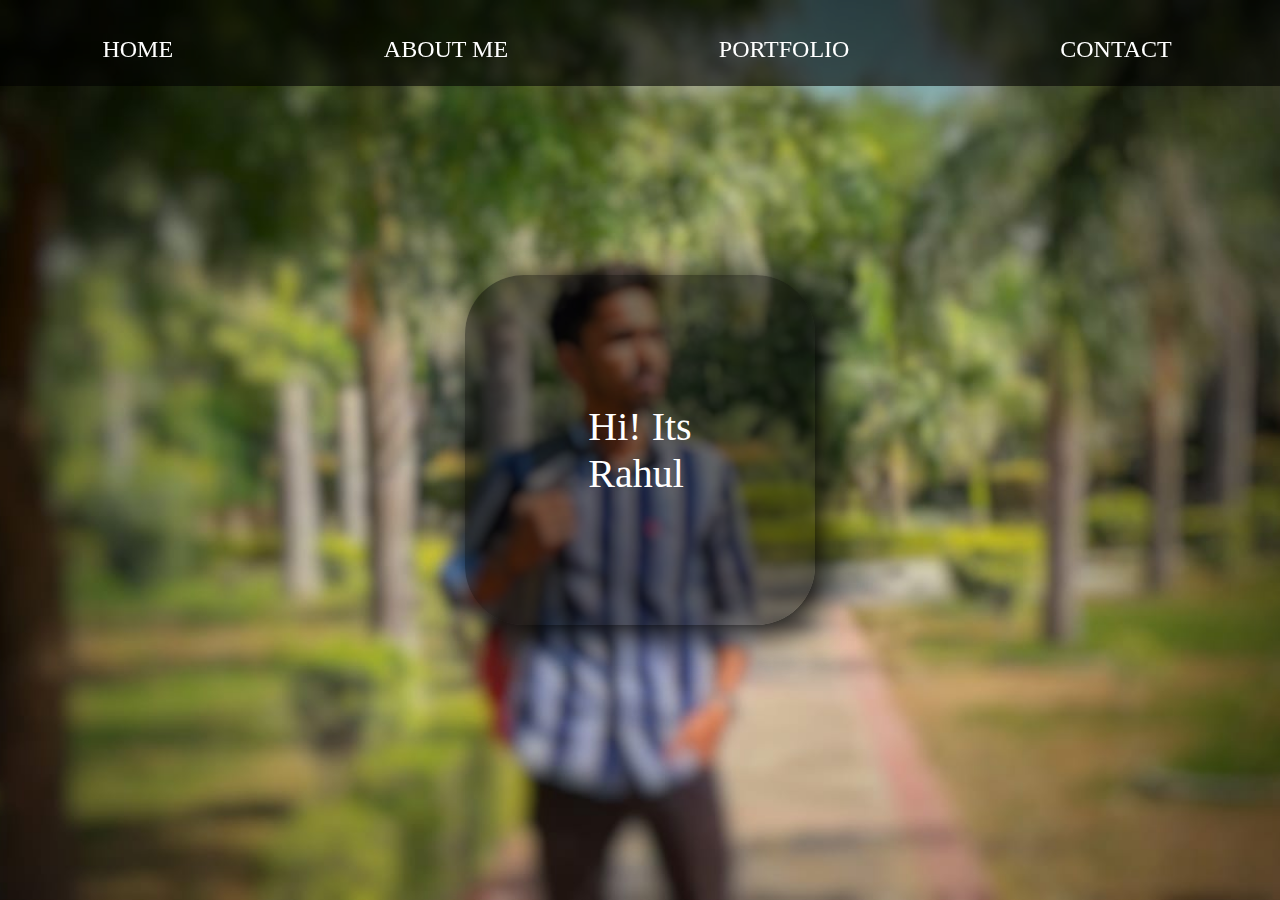
<file: index.html>
<!DOCTYPE html>
<html lang="en">
<head>
    <meta charset="UTF-8">
    <meta name="viewport" content="width=device-width, initial-scale=1.0">
    <title>Document</title>
    <link rel="stylesheet" href="style.css">
</head>
<body>
    <header>
        <div id="navbar">
            <a href="index.html">HOME</a>
            <a href="about.html">ABOUT ME</a>
            <a href="porfolio.html">PORTFOLIO</a>
            <a href="contact.html">CONTACT</a>
        </div>
    </header>
    <section>
        <div id="introimg">
            <dvi id="introcolor">
                Hi! Its <br>Rahul
            </dvi>
        </div>
    </section>
</body>
</html>
</file>
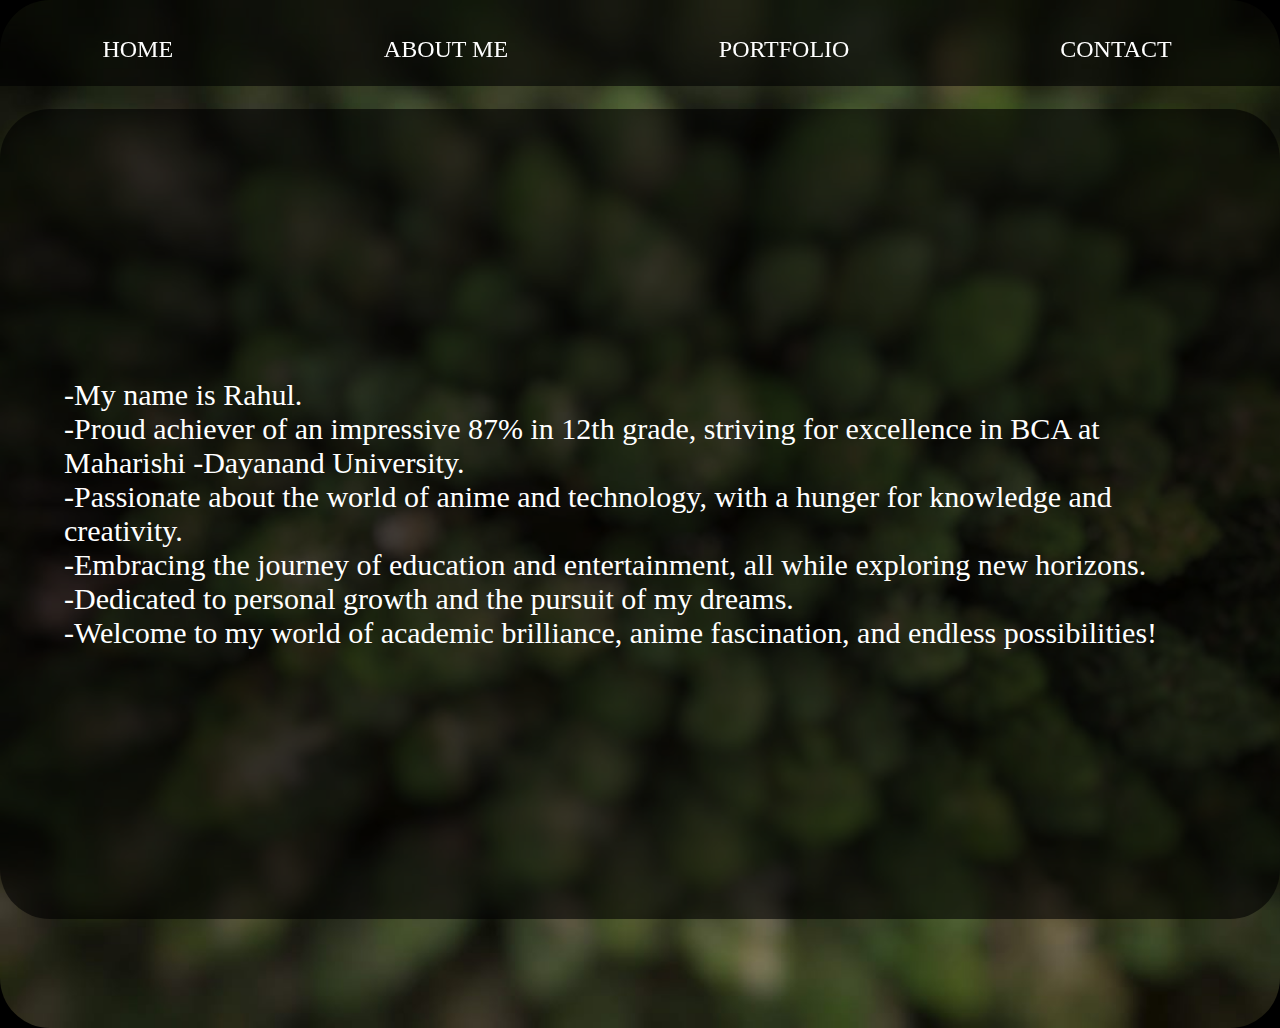
<file: about.html>
<!DOCTYPE html>
<html lang="en">
<head>
    <meta charset="UTF-8">
    <meta name="viewport" content="width=device-width, initial-scale=1.0">
    <title>Document</title>
    <link rel="stylesheet" href="about.css">
</head>
<body>
    <header>
        <div id="navbar">
            <a href="index.html">HOME</a>
            <a href="about.html">ABOUT ME</a>
            <a href="#">PORTFOLIO</a>
            <a href="contact.css">CONTACT</a>
        </div>
    </header> 
    <section>
        <div id="about">
            <div id="aboutme">
            -My name is Rahul.<br>
            -Proud achiever of an impressive 87% in 12th grade, striving for excellence in BCA at Maharishi -Dayanand University.<br>
            -Passionate about the world of anime and technology, with a hunger for knowledge and creativity.<br>
            -Embracing the journey of education and entertainment, all while exploring new horizons.<br>
            -Dedicated to personal growth and the pursuit of my dreams.<br>
            -Welcome to my world of academic brilliance, anime fascination, and endless possibilities!<br>
            </div>
        </div>
    </section>   
</body>
</html>
</file>
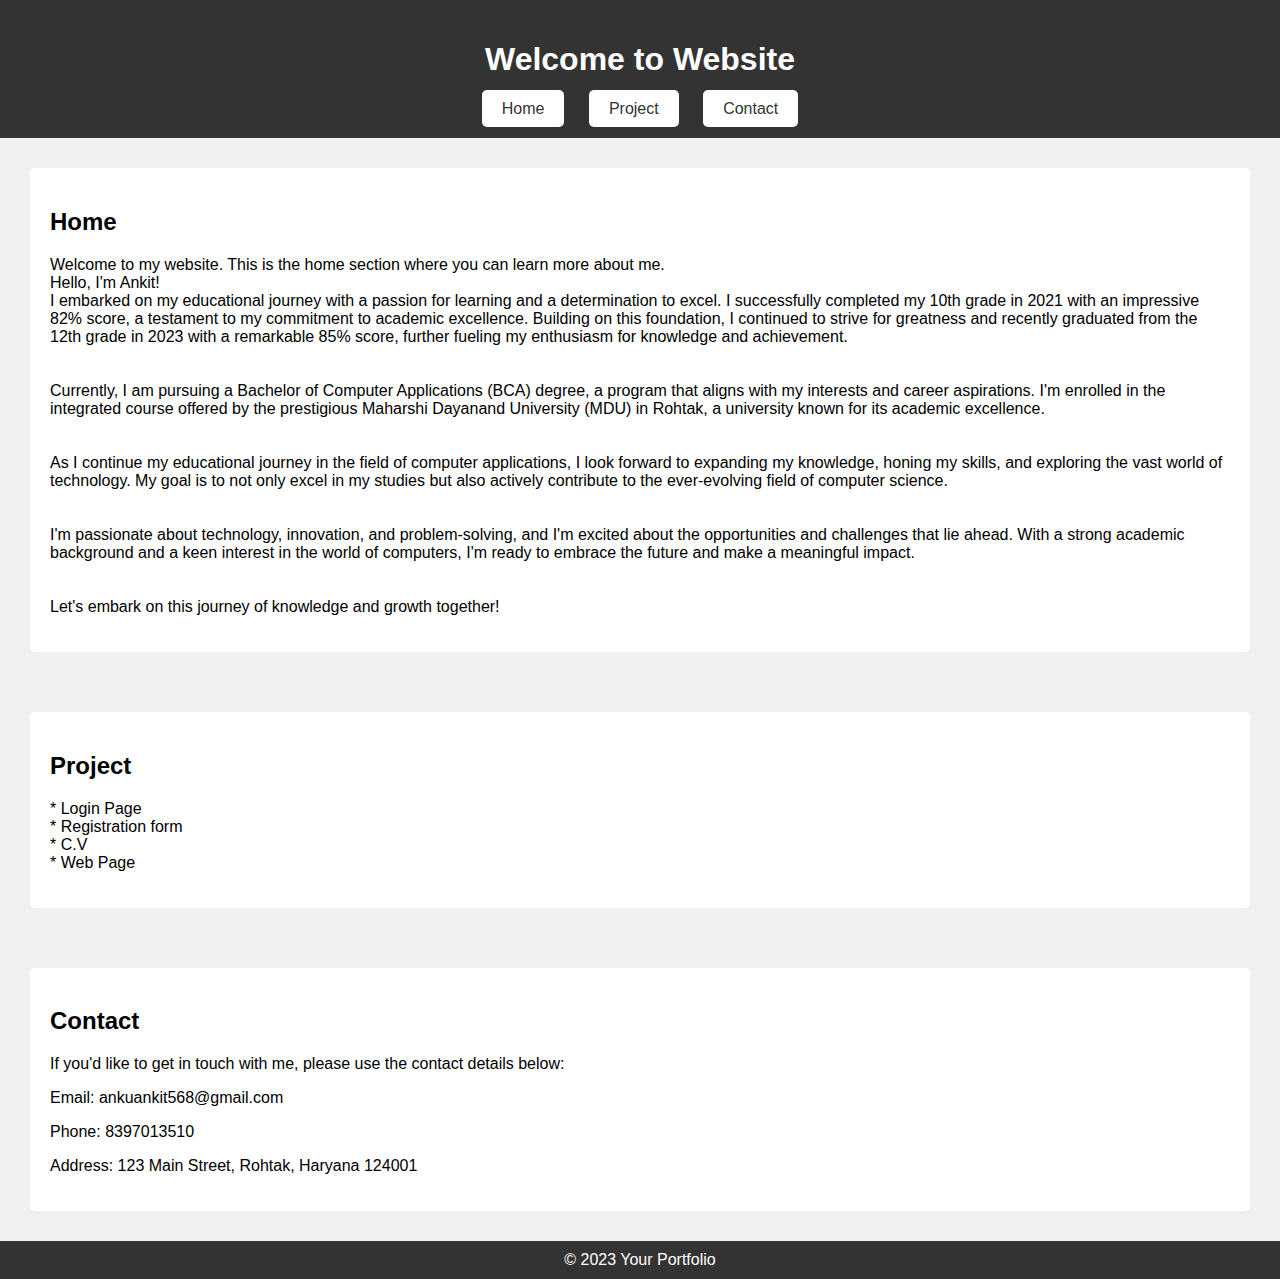
<file: Ak009.html>
<!DOCTYPE html>
<html>
<head>
    <meta charset="UTF-8">
    <title>Your Portfolio</title>
    <style>
        body {
            font-family: Arial, sans-serif;
            margin: 0;
            padding: 0;
            background-color: #f0f0f0;
        }

        header {
            background-color: #333;
            color: #fff;
            text-align: center;
            padding: 20px;
        }

        nav {
            text-align: center;
            margin-top: 20px;
        }

        nav a {
            text-decoration: none;
            color: #333;
            padding: 10px 20px;
            margin: 10px;
            background-color: #fff;
            border-radius: 5px;
        }

        nav a:hover {
            background-color: #666;
            color: #fff;
        }

        .container {
            padding: 20px;
        }

        h1 {
            text-align: center;
        }

        section {
            background-color: #fff;
            padding: 20px;
            margin: 10px;
            border-radius: 5px;
        }

        footer {
            background-color: #333;
            color: #fff;
            text-align: center;
            padding: 10px;
        }
    </style>
</head>
<body>
    <header>
        <h1>Welcome to Website</h1>
        <nav>
            <a href="#home">Home</a>
            <a href="#portfolio">Project</a>
            <a href="#contact">Contact</a>
        </nav>
    </header>

    <div class="container" id="home">
        <section>
            <h2>Home</h2>
            <p>Welcome to my website. This is the home section where you can learn more about me.</br>
                Hello, I'm Ankit!</br>
                I embarked on my educational journey with a passion for learning and a determination to excel. I successfully completed my 10th grade in 2021 with an impressive 82% score, a testament to my commitment to academic excellence. Building on this foundation, I continued to strive for greatness and recently graduated from the 12th grade in 2023 with a remarkable 85% score, further fueling my enthusiasm for knowledge and achievement.
            </br></br></br>
            Currently, I am pursuing a Bachelor of Computer Applications (BCA) degree, a program that aligns with my interests and career aspirations. I'm enrolled in the integrated course offered by the prestigious Maharshi Dayanand University (MDU) in Rohtak, a university known for its academic excellence.
        </br></br></br>
        As I continue my educational journey in the field of computer applications, I look forward to expanding my knowledge, honing my skills, and exploring the vast world of technology. My goal is to not only excel in my studies but also actively contribute to the ever-evolving field of computer science.

    </br></br></br>
    I'm passionate about technology, innovation, and problem-solving, and I'm excited about the opportunities and challenges that lie ahead. With a strong academic background and a keen interest in the world of computers, I'm ready to embrace the future and make a meaningful impact.
</br></br></br>
Let's embark on this journey of knowledge and growth together!

            </p>
        </section>
    </div>

    <div class="container" id="portfolio">
        <section>
            <h2>Project</h2>
            <p>
        *  Login Page </br>
        *  Registration form </br>
        *  C.V</br>
        *  Web Page </br>     
            </p>
            <!-- Add your portfolio items here -->
        </section>
    </div>

    <div class="container" id="contact">
        <section>
            <h2>Contact</h2>
            <p>If you'd like to get in touch with me, please use the contact details below:</p>
            <p>Email: ankuankit568@gmail.com</p>
            <p>Phone: 8397013510</p>
            <p>Address: 123 Main Street, Rohtak, Haryana 124001</p>
        </section>
    </div>

    <footer>
        &copy; 2023 Your Portfolio
    </footer>
</body>
</html>
</file>
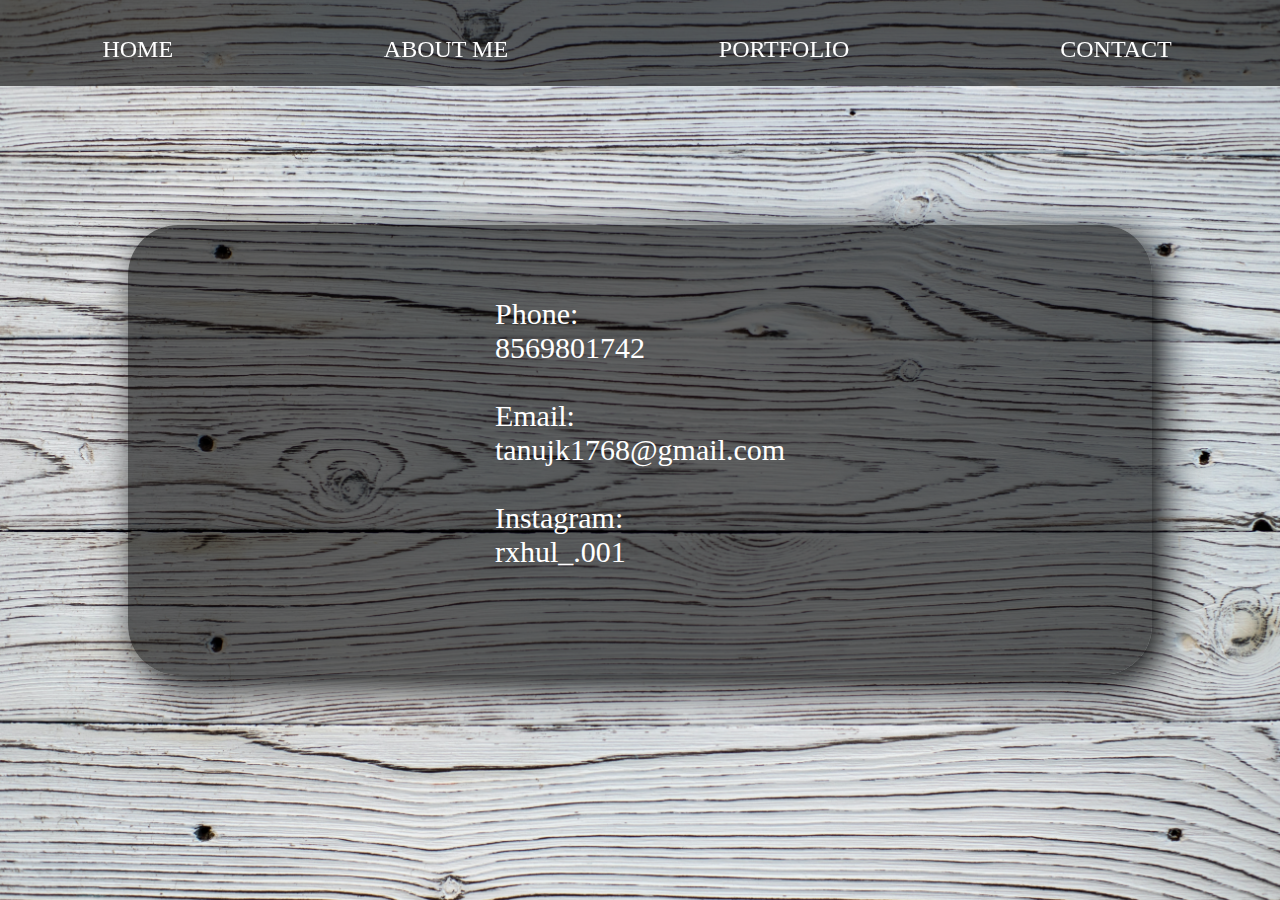
<file: contact.html>
<!DOCTYPE html>
<html lang="en">
<head>
    <meta charset="UTF-8">
    <meta name="viewport" content="width=device-width, initial-scale=1.0">
    <title>Document</title>
    <link rel="stylesheet" href="contact.css">
</head>
<body>
    <header>
        <div id="navbar">
            <a href="index.html">HOME</a>
            <a href="about.html">ABOUT ME</a>
            <a href="#">PORTFOLIO</a>
            <a href="contact.html">CONTACT</a>
        </div>
    </header>
    <section>
        <div id="outer">
            <div id="inner">
                Phone:<br>
                8569801742<br><br>
                Email:<br>
                tanujk1768@gmail.com<br><br>
                Instagram:<br>
                rxhul_.001<br><br>
            </div>
        </div>
    </section>
</body>
</html>
</file>
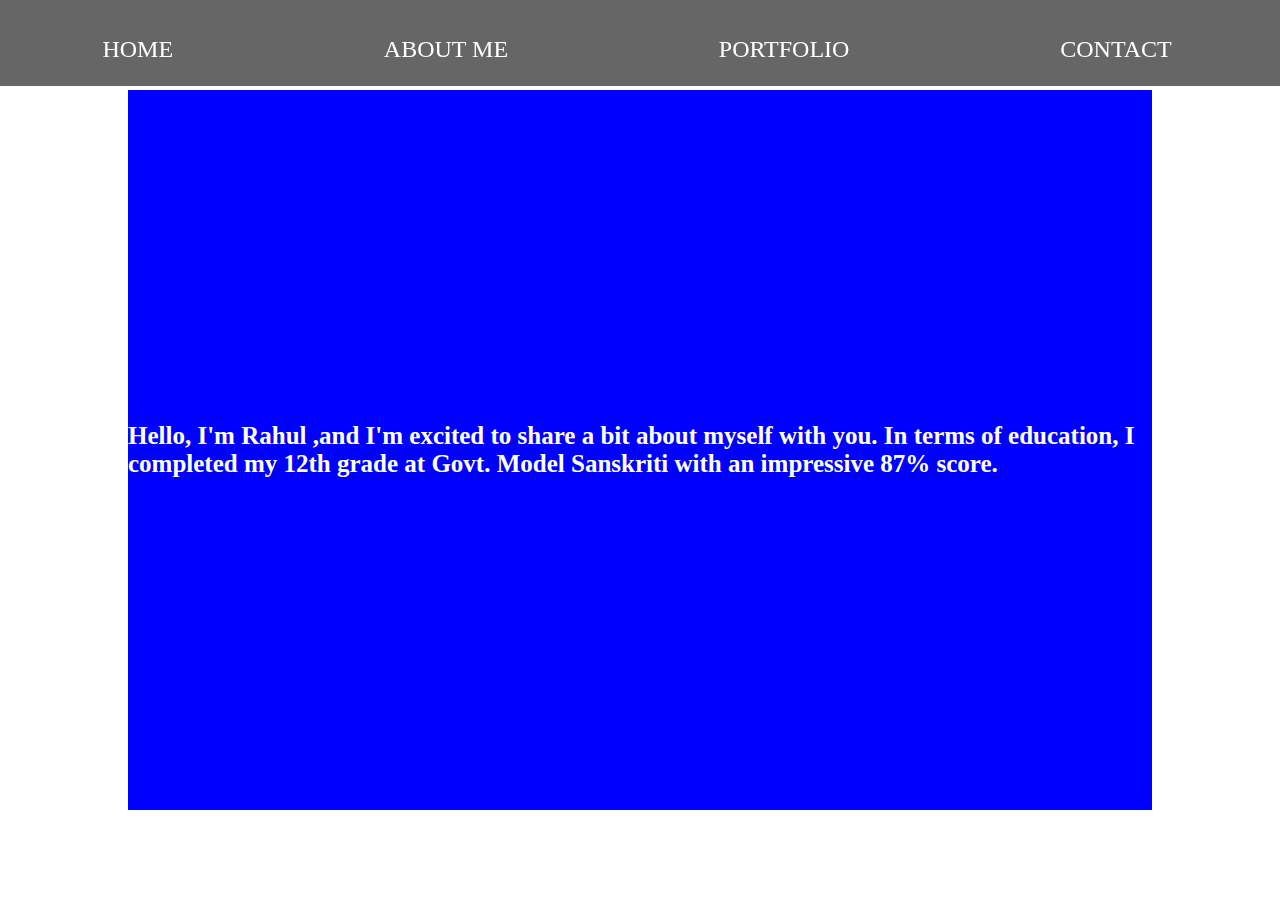
<file: porfolio.html>
<!DOCTYPE html>
<html lang="en">
<head>
    <meta charset="UTF-8">
    <meta name="viewport" content="width=device-width, initial-scale=1.0">
    <title>Document</title>
    <link rel="stylesheet" href="portfolio.css">
</head>
<body>
    <header>
        <div id="navbar">
            <a href="index.html">HOME</a>
            <a href="about.html">ABOUT ME</a>
            <a href="porfolio.html">PORTFOLIO</a>
            <a href="contact.html">CONTACT</a>
        </div>
    </header>
    <section>
        <div id="outer">
            <div id="inner">
                <strong>Hello, I'm Rahul ,and I'm excited to share a bit about myself with you. In terms of education, I completed my 12th grade at Govt. Model Sanskriti with an impressive 87% score.</strong>
            </div>
        </div>
    </section>
    <section>
        <div id="portouter">
            <div id="portinner">
                
            </div>
        </div>
    </section>
</body>
</html>
</file>
<file: style.css>
*{
    padding: 0px;
    margin: 0px;
}
body{
    background-color: black;
}
#navbar{
    height: 50px;
    width: 100%;
    font-size: 24px;
    background-color: rgb(0, 0, 0,0.6);
    padding-top: 4vh;
    position: fixed;
}
a{
    margin: 8%;
    text-decoration: none;
    color: white;
    text-align: center;
    align-items: center;
    justify-content: center;
}
#introimg{
    height: 100vh;
    background-image: url(backcc.jpg);
    background-size: cover;
    background-position: center;
    display: flex;
    justify-content: center;
    align-items: center;
}
#introcolor{
    height: 350px;
    width: 350px;
    border-radius: 59px;
    font-size: 40px;
    color: white;
    background-color: rgb(0, 0, 0,0.5);
    box-shadow: 10px 10px 40px black;
    background-position: center;
    display: flex;
    justify-content: center;
    align-items: center;
}
</file>
<file: about.css>
*{
    padding: 0px;
    margin: 0px;
}
body{
    background-color: black;
}
#navbar{
    height: 50px;
    width: 100%;
    font-size: 24px;
    background-color: rgb(0, 0, 0,0.6);
    padding-top: 4vh;
    position: fixed;
}
a{
    margin: 8%;
    text-decoration: none;
    color: white;
}
#about{
    border-radius: 50px;
    background-image: url(aboutphoto.jpg);
    background-size: cover;
    padding-top: 5%;
    padding-bottom: 5%;
    height: 100vh;
    width: 100%;
    background-color: blue;
    display: flex;
    justify-content: center;
    align-items: center;
}
#aboutme{
    padding-left: 5%;
    padding-right: 5%;
    border-radius: 50px;
    height: 90%;
    width: 90%;
    color: white;
    background-color: rgb(0, 0, 0,0.6);
    font-size: 30px;
    display: flex;
    justify-content: center;
    align-items: center;
}
</file>
<file: contact.css>
*{
    padding: 0px;
    margin: 0px;
}
body{
    background-color: rgb(247, 238, 238);
}
#navbar{
    height: 50px;
    width: 100%;
    font-size: 24px;
    background-color: rgb(0, 0, 0,0.6);
    padding-top: 4vh;
    position: fixed;
}
a{
    margin: 8%;
    text-decoration: none;
    color: white;
}
#outer{
    height: 100vh;
    width: 100%;
    background-image: url(contagfhg.jpg);
    background-size: cover;
    background-position: center;
    display: flex;
    justify-content: center;
    align-items: center;
}
#inner{
    color: white;
    font-size: 30px;
    height: 50%;
    width: 80%;
    background-color: rgb(0, 0, 0,0.6);
    border-radius: 50px;
    box-shadow: 10px 10px 40px black;
    background-position: center;
    display: flex;
    justify-content: center;
    align-items: center;
}
</file>
<file: portfolio.css>
*{
    padding: 0px;
    margin: 0px;
}
body{
    background-color: black;
    color: white;
}
#navbar{
    height: 50px;
    width: 100%;
    font-size: 24px;
    background-color: rgb(0, 0, 0,0.6);
    padding-top: 4vh;
    position: fixed;
}
a{
    margin: 8%;
    text-decoration: none;
    color: white;
}
#outer{
    height: 100vh;
    width: 100%;
    display: flex;
    justify-content: center;
    align-items: center;
    background-color: white;
}
#inner{
    height: 80%;
    width: 80%;
    display: flex;
    justify-content: center;
    align-items: center;
    font-size: 25px;
    background-color: blue;
}
</file>
